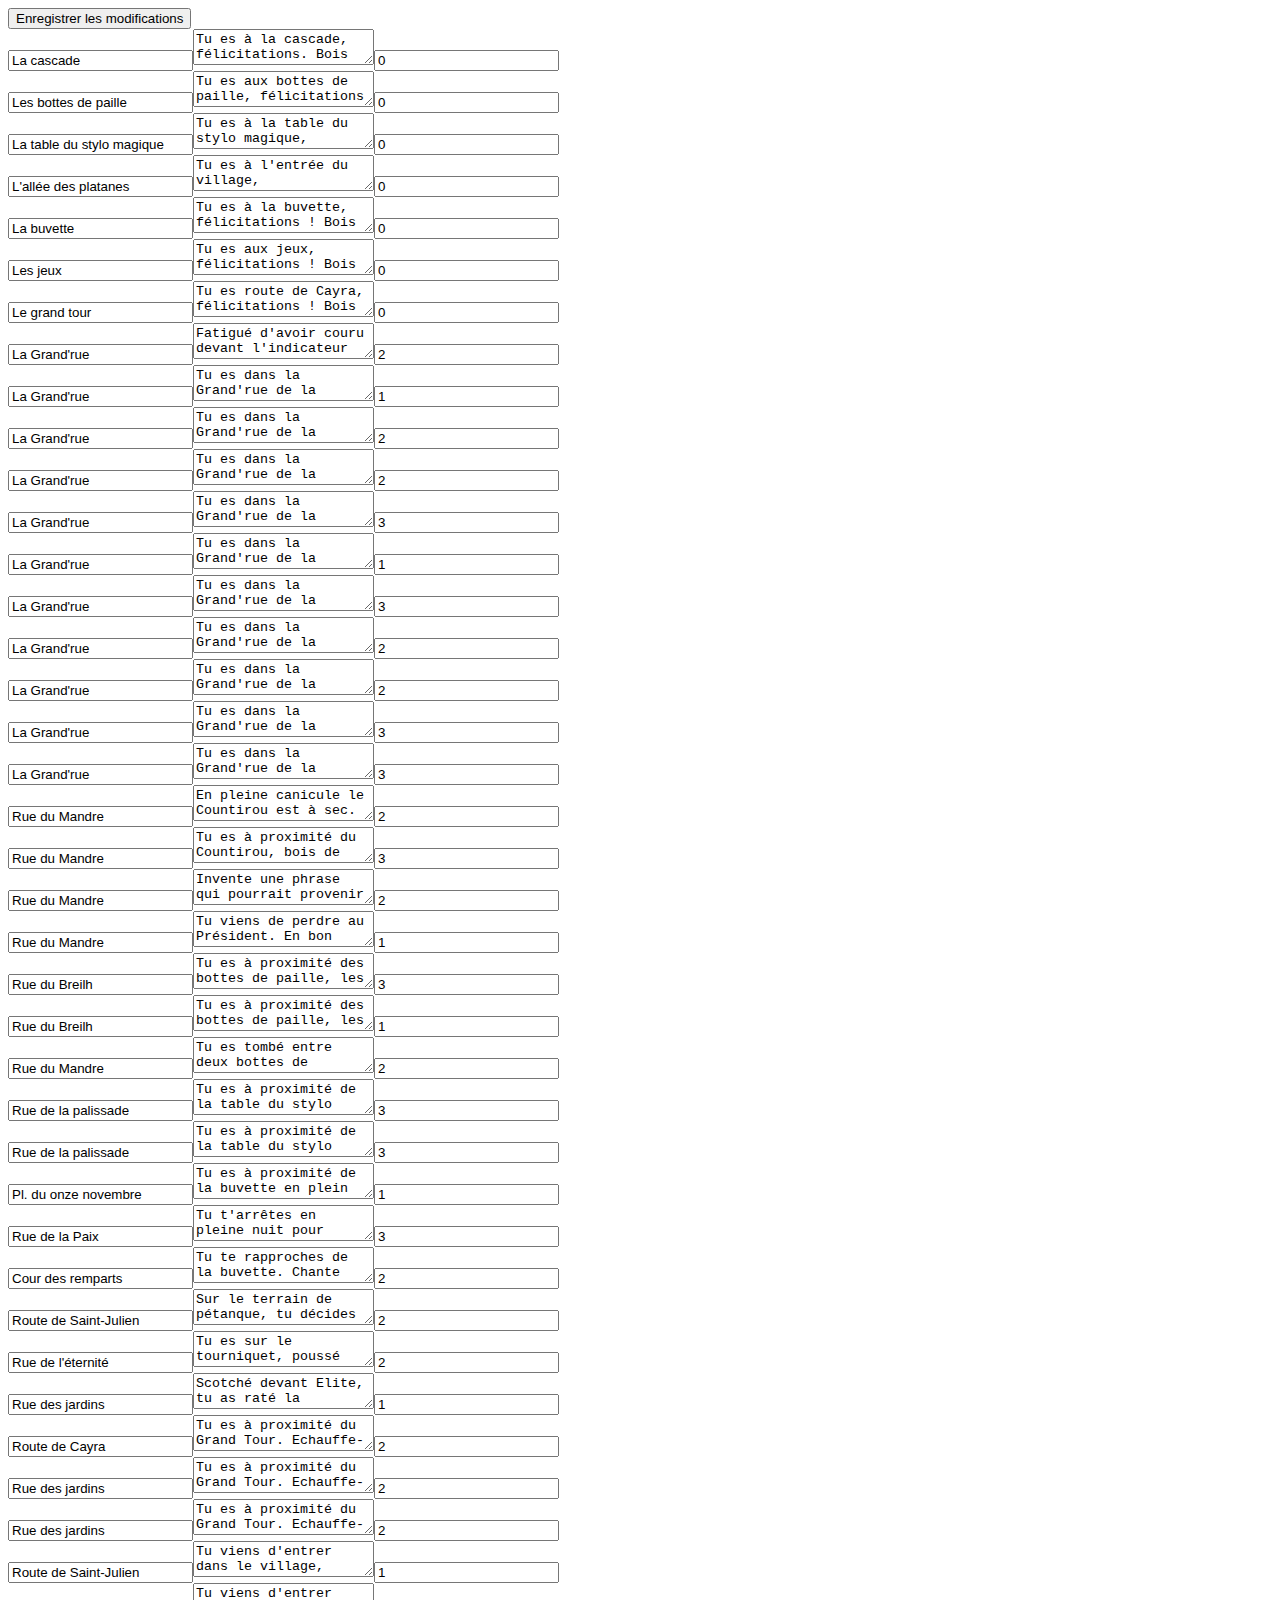
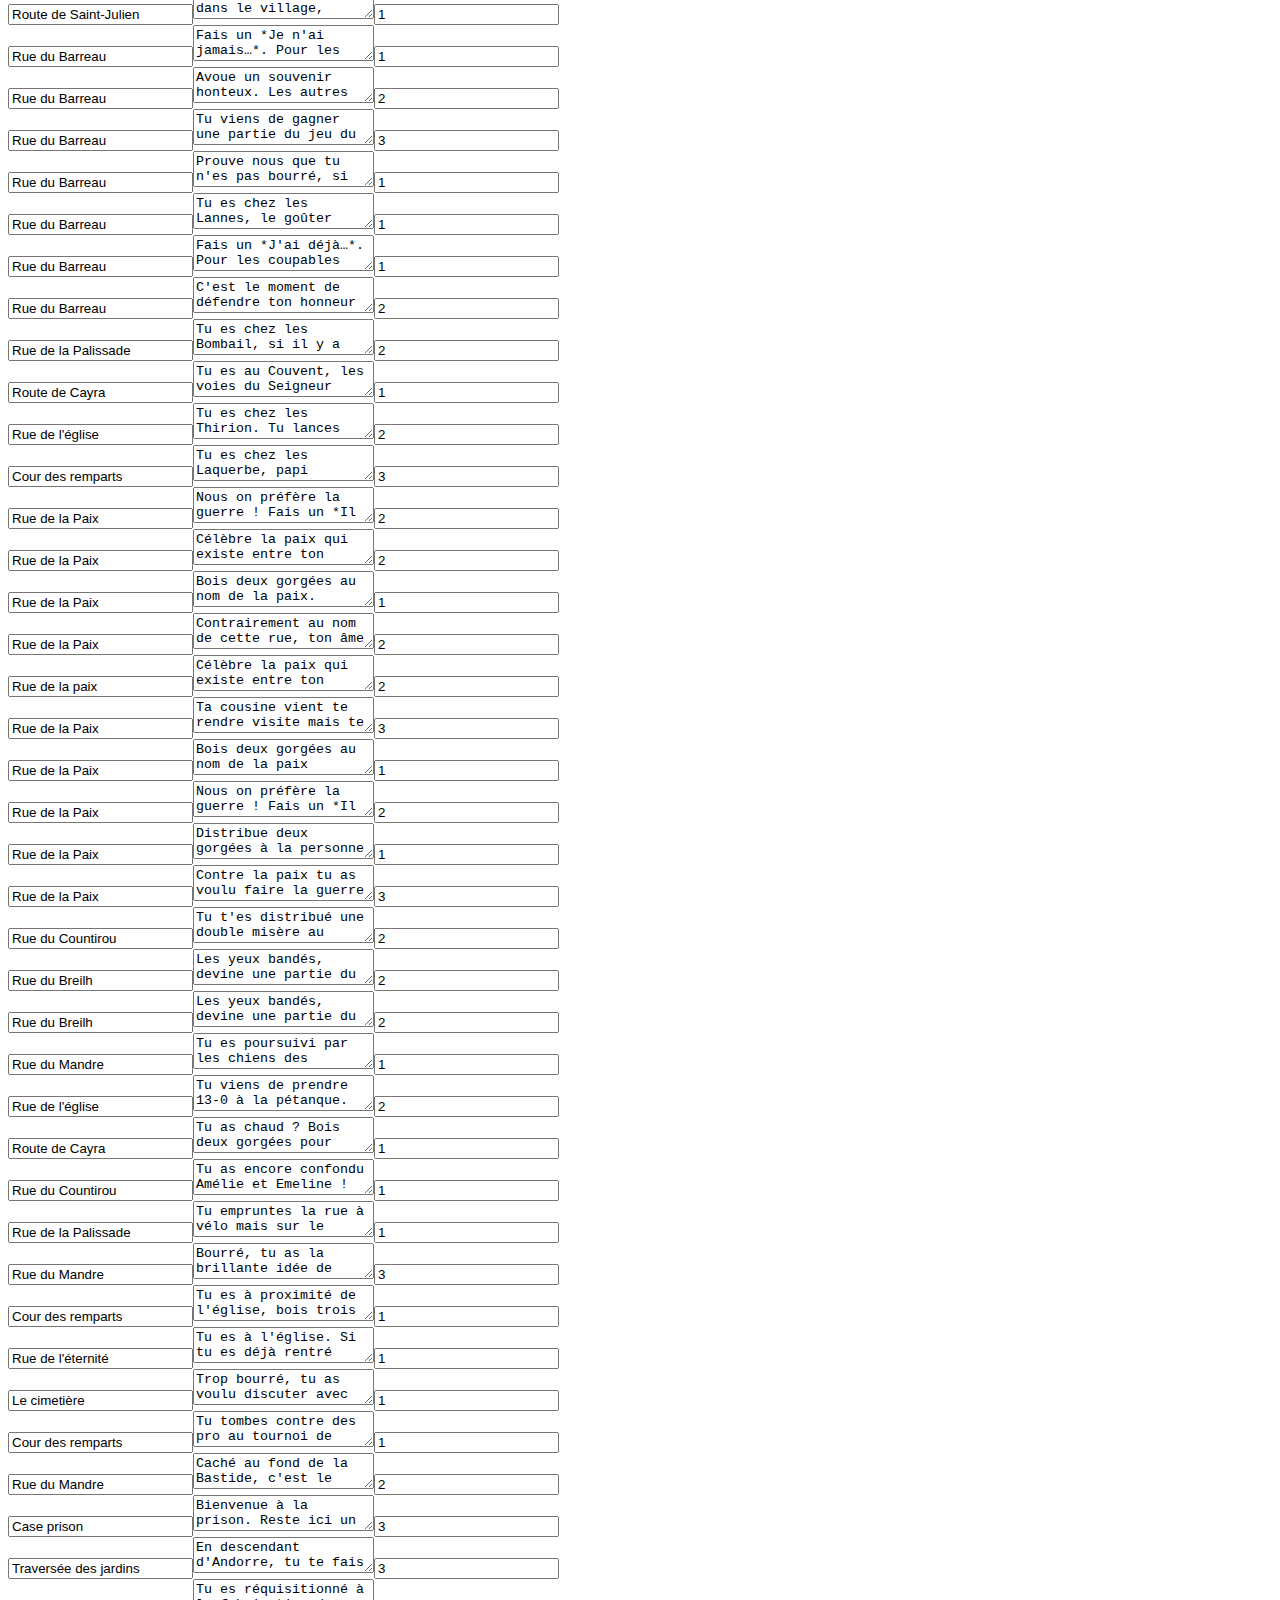
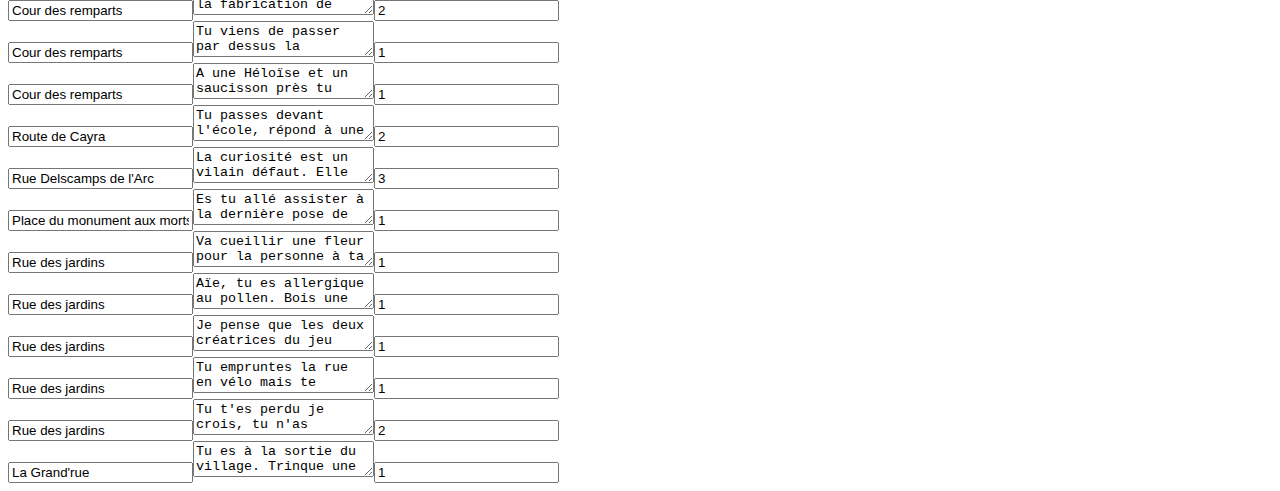
<file: update.html>
<!DOCTYPE html>
<html lang="fr">
<head>
    <meta charset="UTF-8">
    <meta name="viewport" content="width=device-width, initial-scale=1.0">
    <title>Modifier les questions</title>
</head>
<body>
    <button id="updateButton">Enregistrer les modifications</button>

    <div id="update_form"></div>
    <script type="module" src="src/scripts/load_json.js"></script>
	<script type="module" src="src/scripts/get_questions.js"></script>
	<script type="module" src="src/scripts/submit_update.js"></script>
</body>
</html>
</file>
